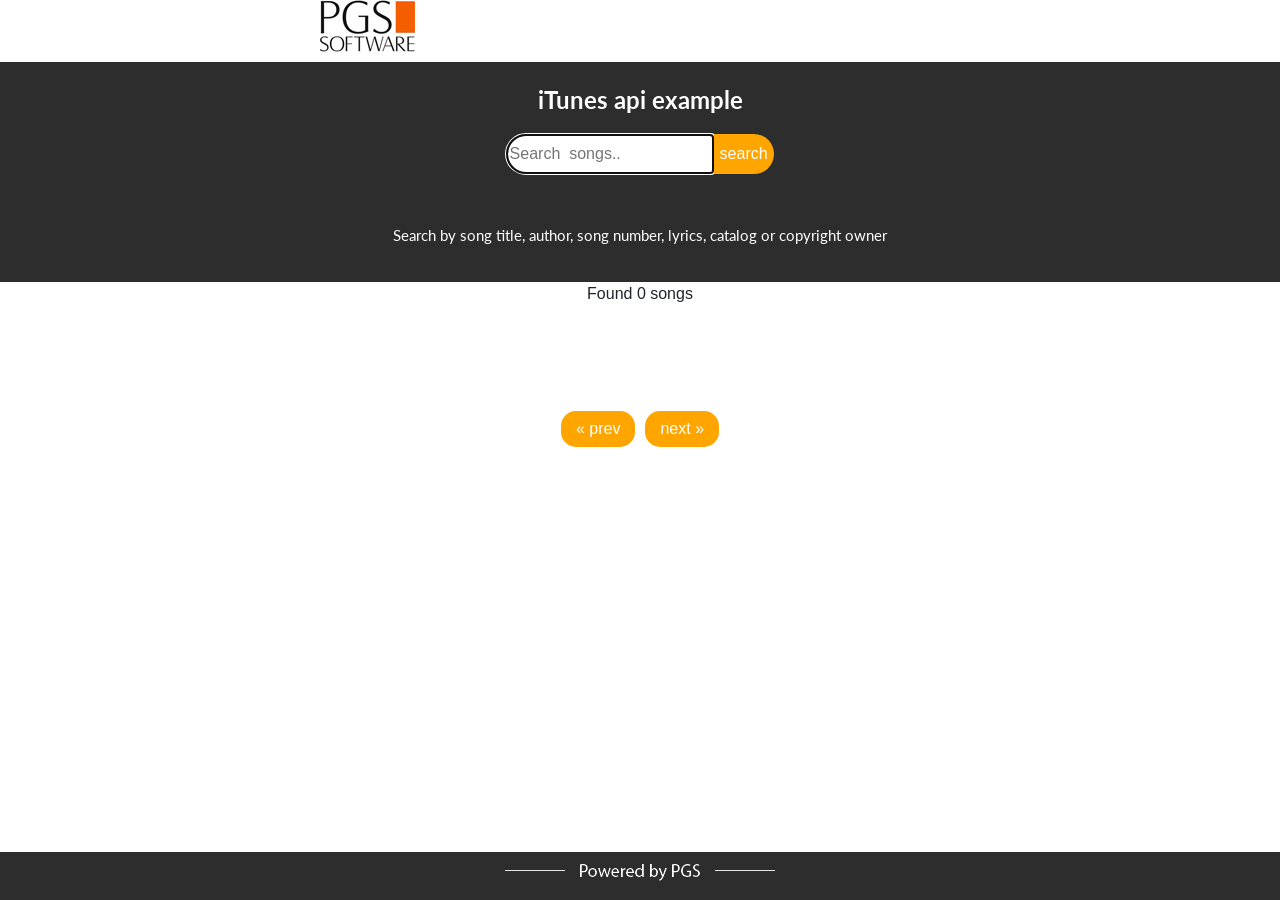
<file: index.html>
<!doctype html>
<html>
	<head>
		<meta charset = "urf-8">
		<meta name="viewport" content="width=device-width, initial-scale=1, shrink-to-fit=no">

		

		<link rel="stylesheet" type="text/css" href="css/styles.css">
        <link href="https://fonts.googleapis.com/css?family=Lato&display=swap" rel="stylesheet">
    	<!-- Bootstrap CSS -->
    	<link rel="stylesheet" href="https://stackpath.bootstrapcdn.com/bootstrap/4.3.1/css/bootstrap.min.css" integrity="sha384-ggOyR0iXCbMQv3Xipma34MD+dH/1fQ784/j6cY/iJTQUOhcWr7x9JvoRxT2MZw1T" crossorigin="anonymous">
		

      		<a href="index.html" class="Logo text-center"><img src="images/logo.png"></a>

        <div class = "poster">

            <p class = "title"> iTunes api example </p>

            <div class="input-group md-form form-sm form-2 pl-0">
                <input autofocus class="form" type="text" placeholder="Search  songs.." aria-label="Search"> <input class = "submit" type = "submit" value = "search" onclick = "return enterpress();"/>
                
                <div class="input-group-append">
                </div>

            </div>

            <p class = "title2"> Search by song title, author, song number, lyrics, catalog or copyright owner </p>

      	</div> <!-- Poster END -->

	</head>
	<body>

	    <div class = "mainbody">

            <span class = "AmountFound"> Found <span id = "SongsNumber"> 0 </span> songs </span>
            <div class="container"></div>
            <div class="overlay"></div>
            <div class="media hidden"></div>

            <a href="#" class="previous" onclick = "prev()">&laquo; prev</a>
            <a href="#" class="next" onclick = "next()">next &raquo;</a>

        </div>

        <script src="js/script.js"></script>
	</body>
	<footer id="footer">

		<div class="container1">
      		<div class="row">
                <div class="column left">
                    <hr style = "background-color: white">
                </div>
                
                <div class="column mid">
				    <img class = "footer-img" src = "images/logo_dw.png">
                </div>

                <div class="column right">
                    <hr style = "background-color: white">
                </div>
			</div>
		</div>

	</footer>
</html>
</file>
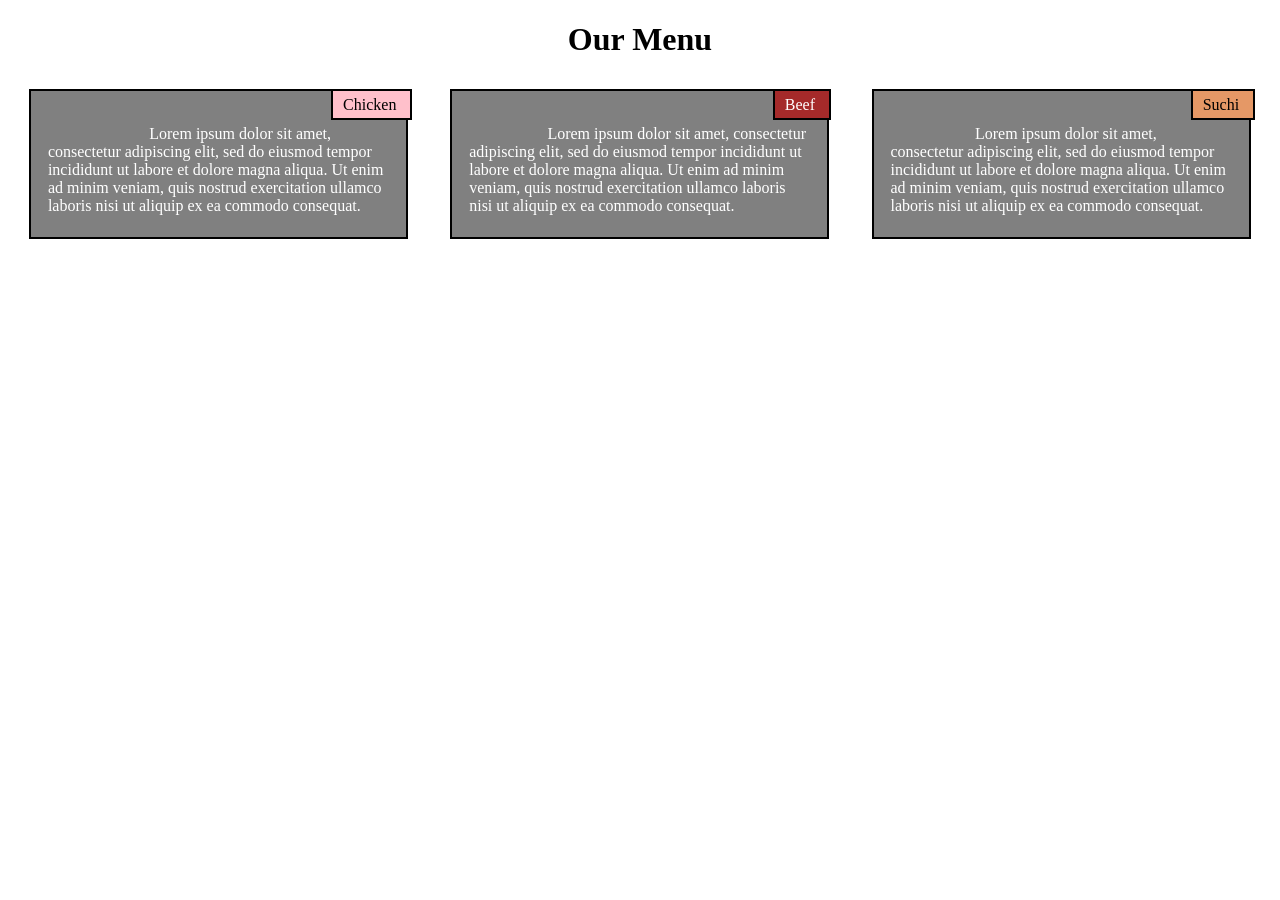
<file: module_2/index.html>
<!DOCTYPE html>
<html>
<head>

<meta charset="utf-8">
<meta name="viewport" content="width=device-width, initial-scale=1">
<link rel="stylesheet" href="css/styles.css">
<title>Responsive Layout</title>

</head>
<body>
<h1>Our Menu</h1>

<div class="row">
  <div class="col-lg-4 col-md-6 col-sm-12"> <p> <span class = "chicken"> <bold> Chicken </bold> </span> Lorem ipsum dolor sit amet, consectetur adipiscing elit, sed do eiusmod tempor incididunt ut labore et dolore magna aliqua. Ut enim ad minim veniam, quis nostrud exercitation ullamco laboris nisi ut aliquip ex ea commodo consequat.</p></div>
  <div class="col-lg-4 col-md-6 col-sm-12"><p> <span class = "beef"> <bold> Beef </bold> </span> Lorem ipsum dolor sit amet, consectetur adipiscing elit, sed do eiusmod tempor incididunt ut labore et dolore magna aliqua. Ut enim ad minim veniam, quis nostrud exercitation ullamco laboris nisi ut aliquip ex ea commodo consequat.</p></div>
  <div class="col-lg-4 col-md-12 col-sm-12"><p> <span class = "suchi"> <bold> Suchi </bold> </span> Lorem ipsum dolor sit amet, consectetur adipiscing elit, sed do eiusmod tempor incididunt ut labore et dolore magna aliqua. Ut enim ad minim veniam, quis nostrud exercitation ullamco laboris nisi ut aliquip ex ea commodo consequat.</p></div>
</div>

</body>
</html>
</file>
<file: css/styles.css>
html
{
	height: 100%;
}
body 
{
	height: 100%;
	width: 100%;
  	font-size: 16px;
  	display: table;
  	color: white;
  	background-color: white;
  	font-family: 'Lato', sans-serif;
}

head, footer, .mainbody
{
	display: table-row;
}

.mainbody {height:auto;}

a:hover {
  background-color: #e6e6e6;
  color: black;
}

.next, .previous
{
	background-color: orange;
  	color: white;
  	border-radius: 15px;
  	display: inline-block;
  	margin: 5px;
  	margin-bottom: 30px
}

.previous 
{
  	padding: 6px 15px;
}

.next 
{
  	padding: 6px 15px;
}

.Logo img
{
	margin-left: 25%;
	background-image: url('../images/logo.png');
}

.poster
{
	margin-top: 10px;
	background-color: #2D2D2D;
	height: 220px;
}

.mainbody
{
	height: 100%;
	text-align: center
}

hr
{
	border-top: 1px solid white;
	width: 60px;
}

div .row
{
	margin:auto;
}

div .row .column
{
	margin: auto;
}

div .row .left
{
	margin-right: 0;
}

div .row .right
{
	margin-left: 0;
}

div .row .mid
{
	margin-right: 15px;
	margin-left: 15px;
	margin-bottom: 8px;
}

.title
{
	padding-top: 20px;
	font-size: 24px;
	text-align: center;
	color: white;
	font-family: 'Lato', sans-serif;
	font-weight: bold;
}

.title2
{
	padding-top: 50px;
	font-size: 15px;
	text-align: center;
	color: white;
	font-family: 'Lato', sans-serif;
}

.input-group.md-form.form-sm.form-2 
{
	width: 17%;
	margin: auto;
}

.form
{
	height: 40px;
	border-radius: 20px 0px 0px 20px;
}

.AmountFound
{
	margin:auto;
	display:table;
}

.submit
{
	color: white;
	background-color: orange;
	border: none;
	border-radius: 0px 20px 20px 0px;
}

/** Content Start **/

.container {
  margin: 50px auto 50px;
  width: 75%;
  display: flex;
  flex-wrap: wrap;
  transition: all 1s ease;
  background-color: #e6e6e6;
}

.container div:nth-child(2n) hr {
    width: 150px;
  }

.container div
{
	max-height: 400px;
	overflow:hidden;
}

.result {
  width: 150px;
  height: 125px;
  margin: 30px;
  background-repeat: no-repeat;
  background-size: cover;
  background-position: center;
  transition: all 1s ease;
  -webkit-box-reflect: below 0px linear-gradient( 180deg, rgba(255, 255, 255, 0) 50%, rgba(255, 255, 255, .2) 100%);
}

.result:hover {
  transform: scale(1.1);
}

.media {
  position: absolute;
  top: 150px;
  right: 20px;
  width: 320px;
  z-index: 10;
  opacity: 1;
  box-shadow: 0px 0px 80px 8px rgba(255, 255, 255, .1);
  transition: all 2s ease;
  background-color: rgba(0,0,0,0.8);
}

.media.hidden {
  opacity: 0;
}

.media p {
  text-align: center;
  font-size: 1.2rem;
  padding: 0px;
}

.overlay {
  position: absolute;
  width: 100%;
  height: 100%;
  top: 0;
  display: none;
}

#footer 
{
  position: relative;
  bottom: 0;
  width: 100%;
  height: 3rem;
  background-color: #2D2D2D;
}

.footer-img
{
	margin: auto;
	padding-top: 12px
}

/** Content END **/


/********** Extra Large devices **********/
@media (min-width: 1365px) and (max-width: 1433px) 
{

	.input-group.md-form.form-sm.form-2 
	{
		width: 19%;
	}

}

/********** Large *********/
@media (max-width: 1364px)
{

	.input-group.md-form.form-sm.form-2 
	{
		width: 20%;
	}

}

/********** XXL Medium *********/
@media (max-width: 1286px)
{

	.input-group.md-form.form-sm.form-2 
	{
		width: 21%;
	}

}

/********** XL Medium *********/
@media (max-width: 1200px)
{

	.input-group.md-form.form-sm.form-2 
	{
		width: 23%;
	}
	.result { margin: 100px; }
	.container div:nth-child(2n)
	{
		margin-left: -80px;
	}
	.container div:nth-child(n)
	{
		margin-top: 30px;
	}

}

/********** XL Medium *********/
@media (max-width: 1066px)
{

	.input-group.md-form.form-sm.form-2 
	{
		width: auto;
		margin-left: 39%;
		font-size: 14px;
	}

}

/********** L Medium *********/
@media (max-width: 872px)
{

	.input-group.md-form.form-sm.form-2 
	{
		width: auto;
		margin-left: 37%;
		font-size: 14px;
	}

}

/********** XL Small devices **********/
@media (max-width: 795px)
{
  	.input-group.md-form.form-sm.form-2 
	{
		width: auto;
		margin-left: 35%;
		font-size: 14px;
	}

	.result { margin: 100px; }

	.form
	{
		height: 33px;
	}
}

/********** LL Small devices **********/
@media (max-width: 795px) { .result { margin-left: 80px; margin-right: 120px; } }

/********** L Small devices **********/
@media (max-width: 664px)
{
  	.input-group.md-form.form-sm.form-2 
	{
		width: auto;
		margin: auto;
		font-size: 16px;
	}

	.form
	{
		margin: auto;
		margin-right: 0px;
		height: 33px;
	}

	.submit
	{
		margin: auto;
		margin-left: 0px;
		font-size: 21px;
	}

	.Logo img
	{
		background: url("../images/logo_s.png") no-repeat;
		height: 37px;
		width: 65px;
		margin-left: 3%;
	}

  .container {
    margin: 0;
    width: 100%;
    justify-content: space-evenly;
  }
  
  .result {
    margin-left: 10px;
  }
  
  .media {
    right: 0;
    width: 100%;
  }
}

/********** Extra S Small devices **********/
@media (max-width: 263px)
{
	.input-group.md-form.form-sm.form-2 
	{
		width: auto;
		margin: auto;
		font-size: 10px;
	}

	.form
	{
		height: 20px;
		width: 100px;
	}

	.submit
	{
		width: auto;
		height: 20px;
		font-size: 10px;
	}
}
</file>
<file: module_2/css/styles.css>
/********** Base styles **********/
* {
  box-sizing: border-box;
}
h1 {
  margin-bottom: 15px;
  text-align: center;
}

p {
  border: 1px solid black;
  background-color: grey;
  width: 90%;
  height: 150px;
  margin-right: auto;
  margin-left: auto;
  font-family: Comic Sans MS;
  color: white;
  padding: 8% 4% 4% 4%;
  border: 2px solid black;
}

.chicken
{
  position: relative;
  top: -30%;
  left: 80%;
  background-color: pink;
  width: 8%;
  height: 4%;
  text-align: center;
  margin: 10px;
  padding: 5px 10px 5px 10px;
  color: black;
  border: 2px solid black;
}

.beef
{
  position: relative;
  top: -30%;
  left: 86%;
  background-color: #A52A2A;
  width: 8%;
  height: 4%;
  text-align: center;
  margin: 10px;
  padding: 5px 10px 5px 10px;
  border: 2px solid black;
}

.suchi
{
  position: relative;
  top: -30%;
  left: 85%;
  background-color: #E59866;
  width: 8%;
  height: 4%;
  text-align: center;
  margin: 10px;
  padding: 5px 10px 5px 10px;
  color: black;
  border: 2px solid black;
}

/* Simple Responsive Framework. */
.row {
  width: 100%;
}

/********** Desktop devices only **********/
@media (min-width: 992px) {
  .col-lg-4 {
    float: left;
  }
  .col-lg-4 {
    width: 33.33%;
  }
}

/********** Tablet devices only **********/
@media (min-width: 768px) and (max-width: 991px) {
  .col-md-6, .col-md-12 {
    float: left;
  }
  .col-md-6 {
    width: 50%;
  }
  .col-md-12 {
    width: 100%;
  }
}
/********** Mobile devices only **********/
@media (max-width: 767px) {
  .col-sm-12 {
    float: left;
  }
  .col-sm-12 {
    width: 100%;
  }
}
</file>
